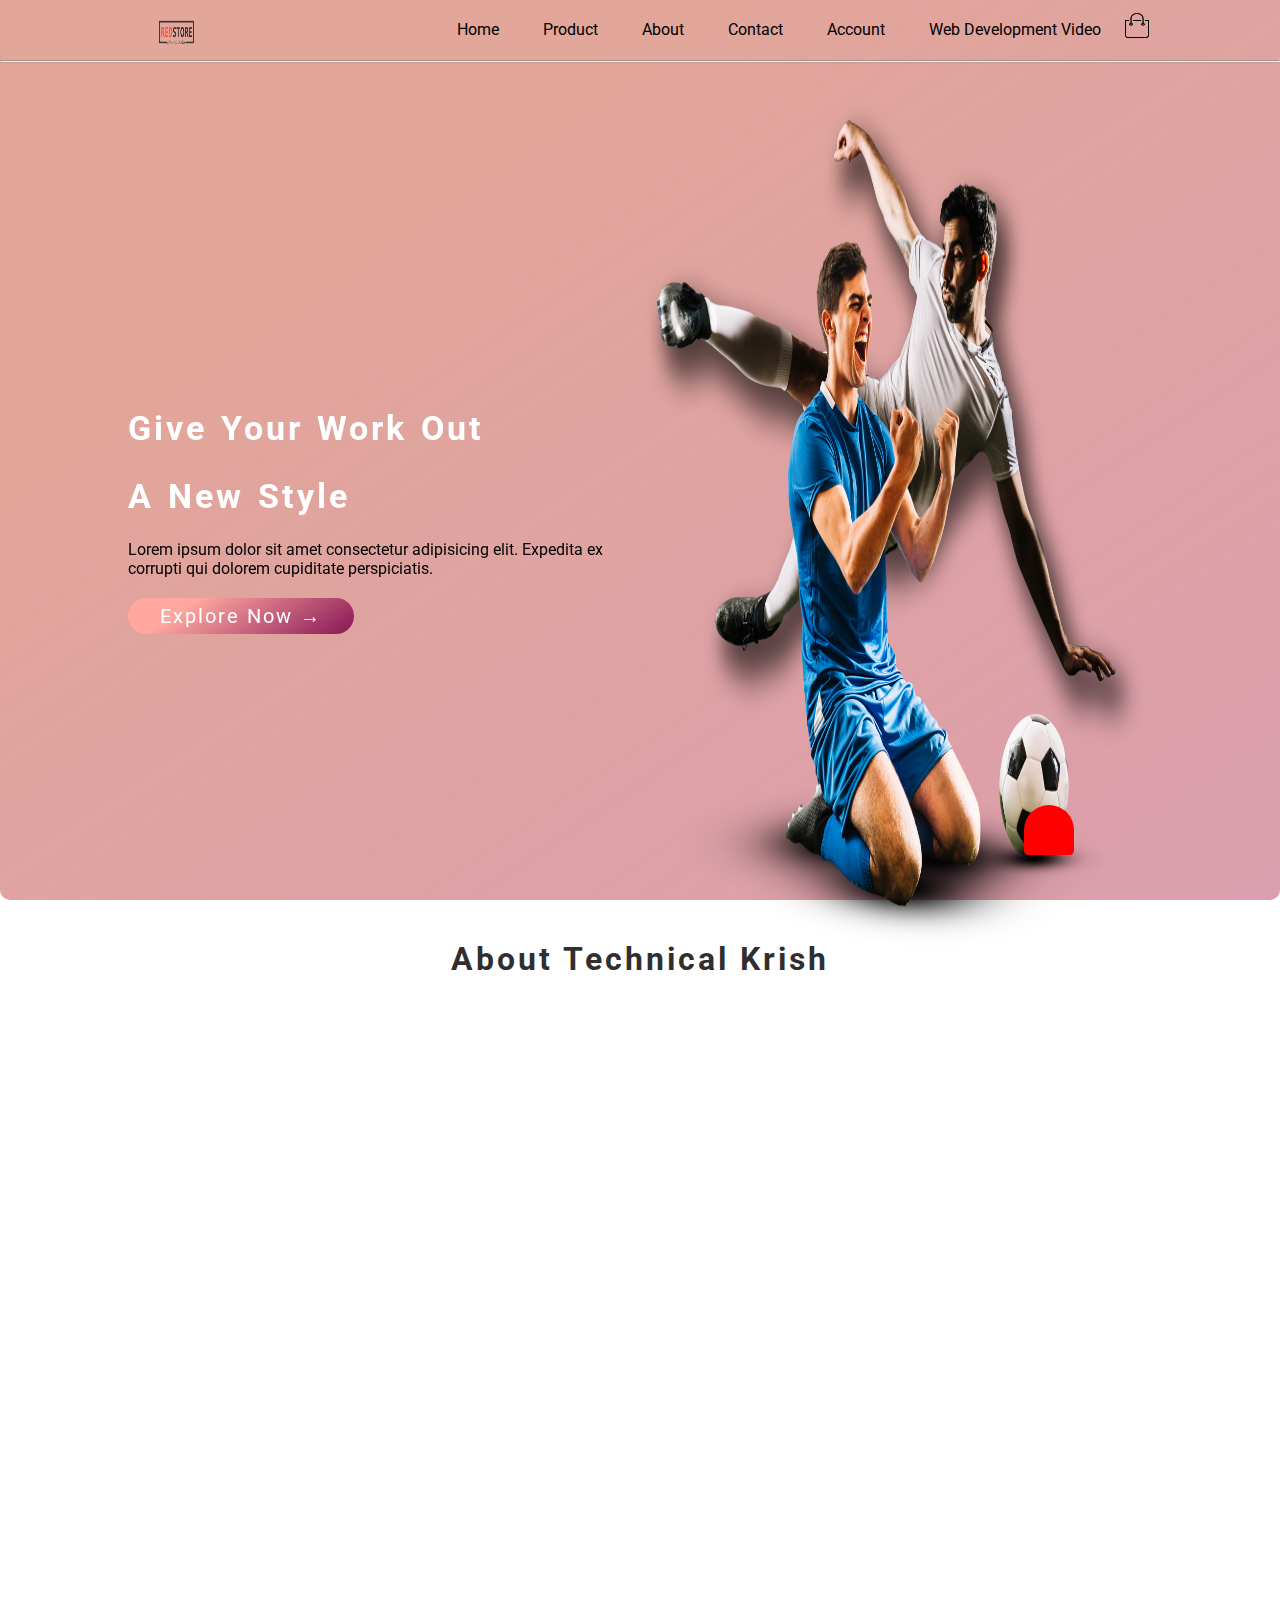
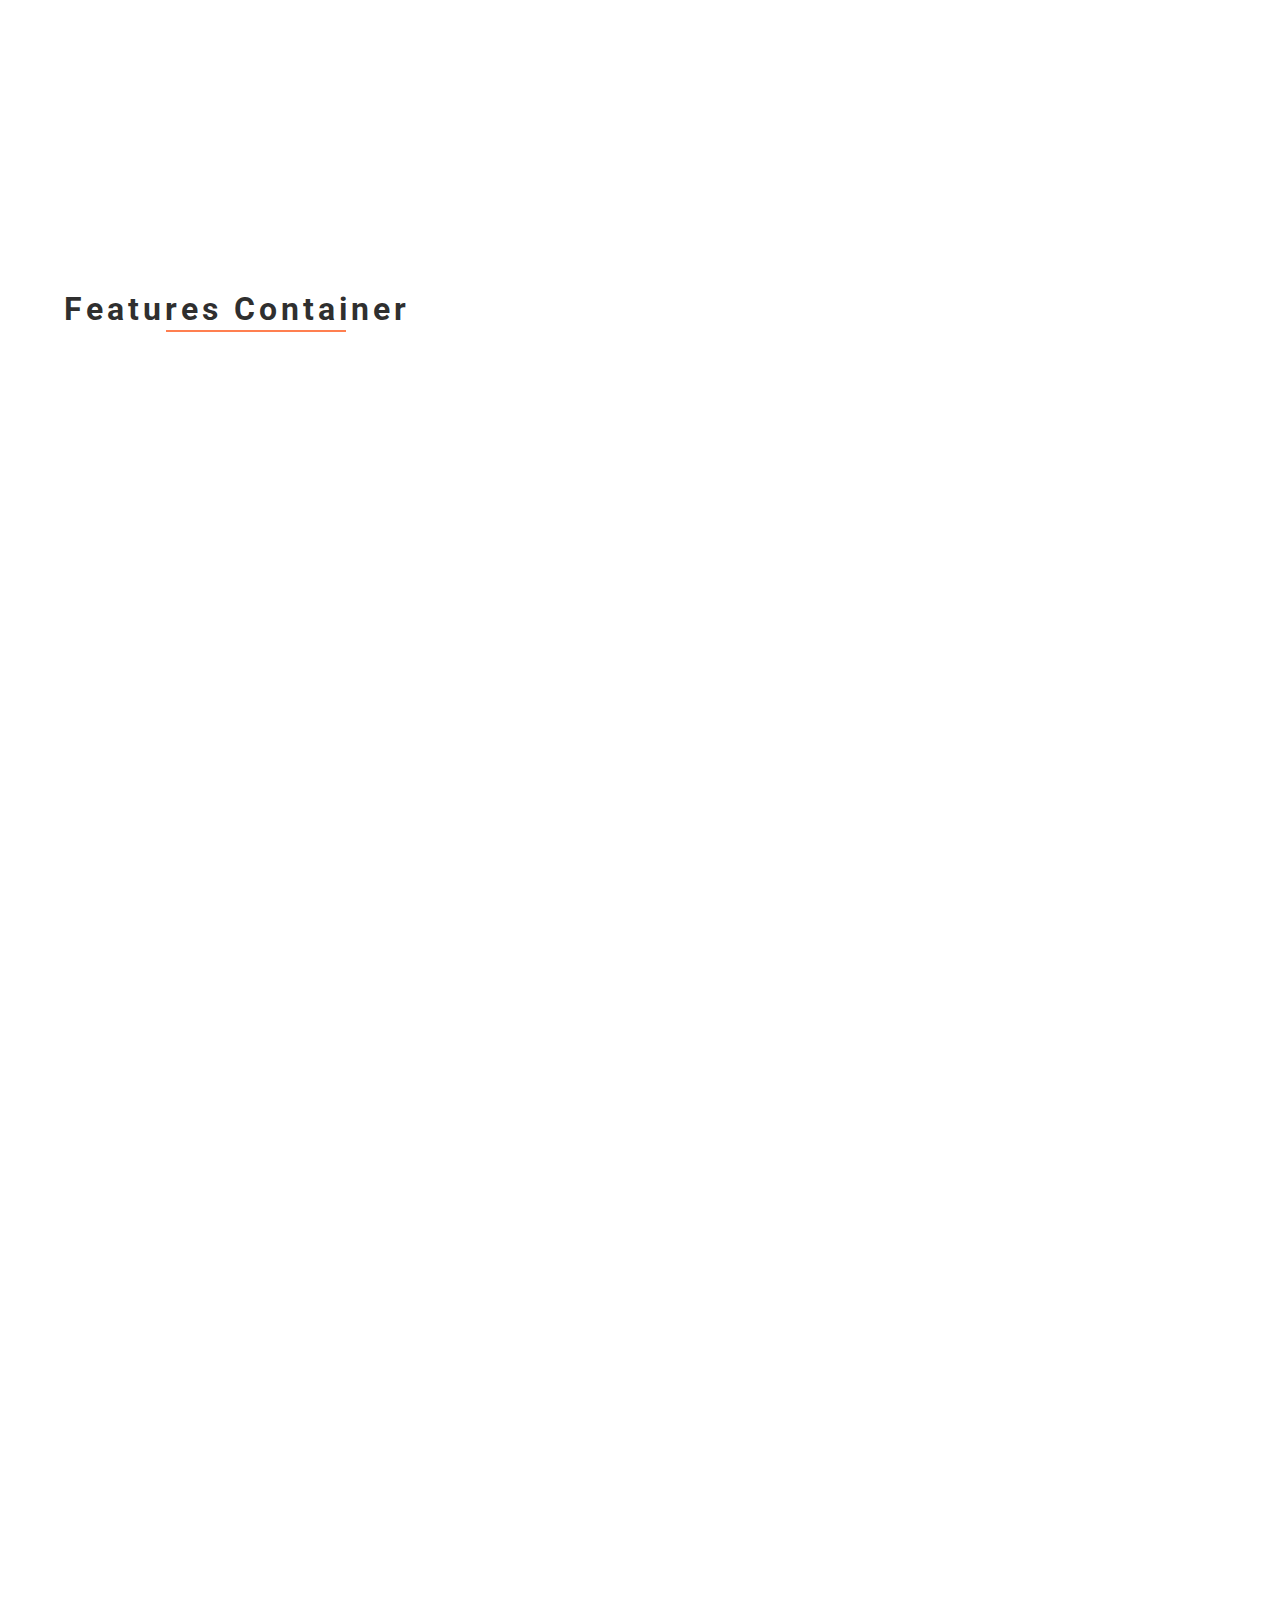
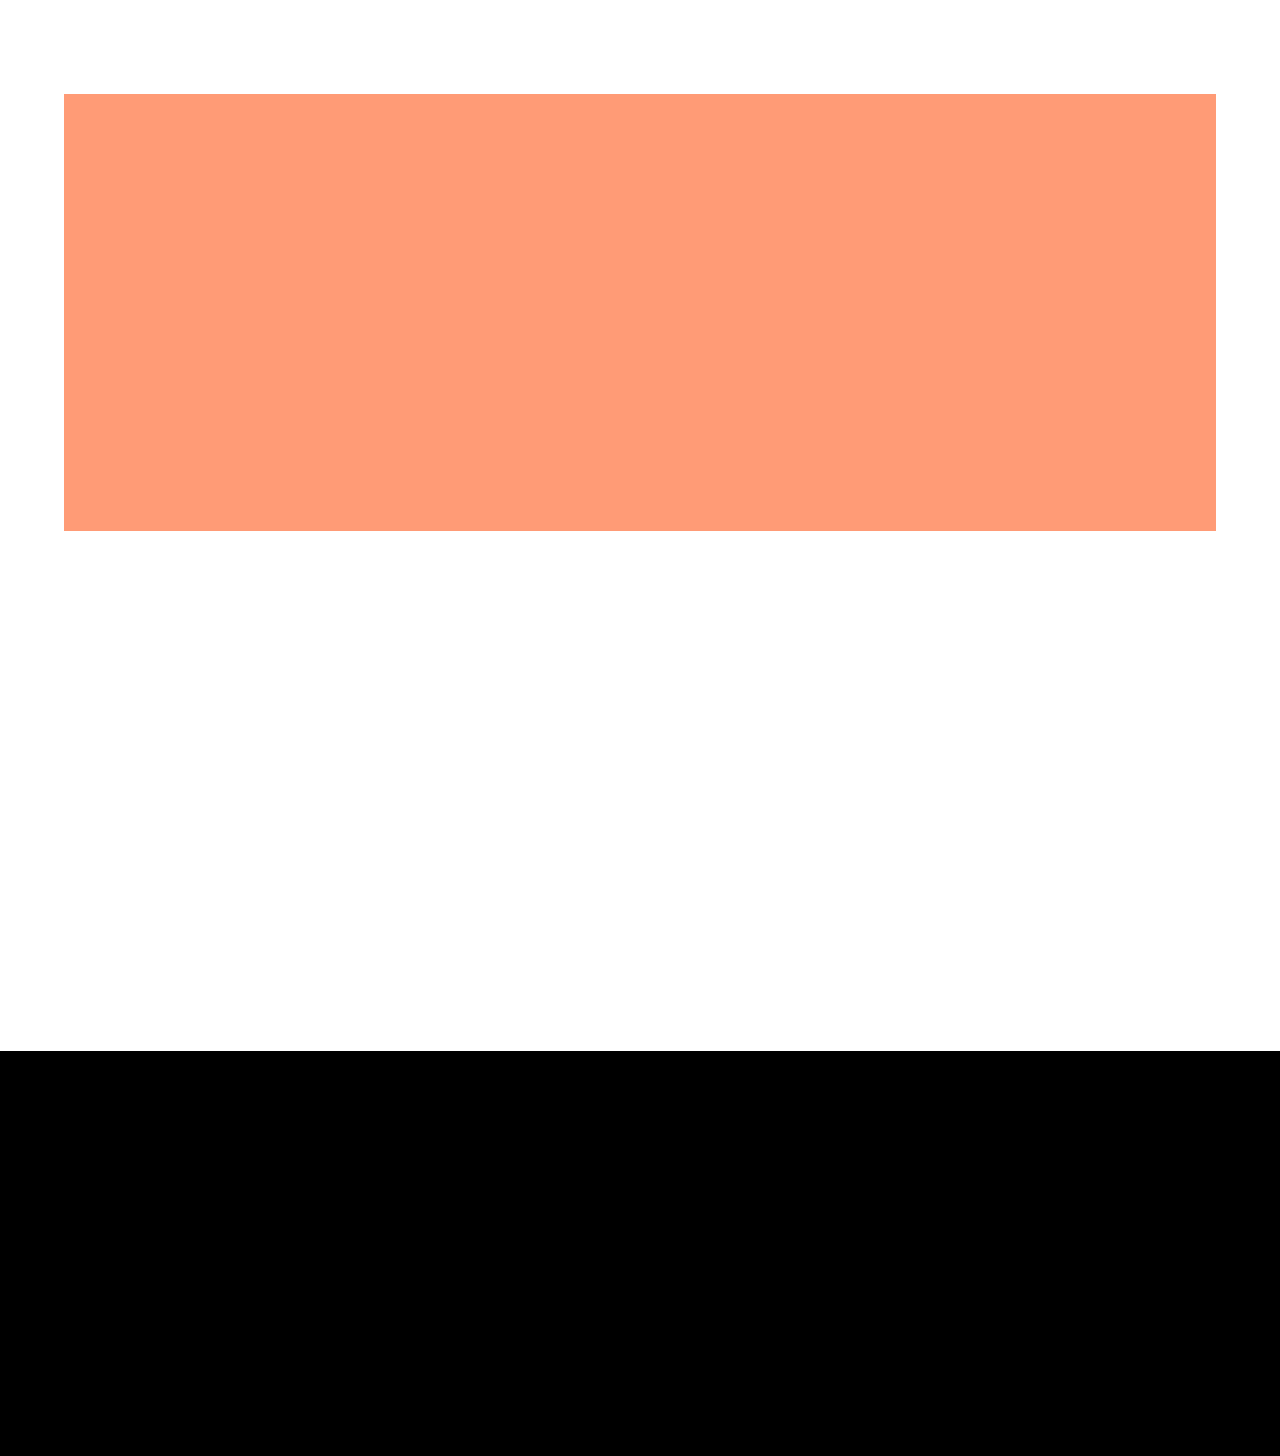
<file: index.html>
<!DOCTYPE html>
<html lang="en">

<head>
      <meta charset="UTF-8">
      <meta http-equiv="X-UA-Compatible" content="IE=edge">
      <meta name="viewport" content="width=device-width, initial-scale=1.0">
      <title>Technical krish home page
      </title>
      <link href="https://unpkg.com/aos@2.3.1/dist/aos.css" rel="stylesheet">
      <link rel="stylesheet" href="https://cdnjs.cloudflare.com/ajax/libs/font-awesome/4.7.0/css/font-awesome.min.css">
      <link rel="stylesheet" href="style.css">
</head>

<body>
      <div class="container">
            <nav class="navbar">

                  <div class="logo" >
                        <a href="index.html">
                              <img src="./images/logo.png" alt="">
                        </a>
                  </div>

                  <div class="links">
                        <a href="index.html">Home</a>
                        <a href="#Product">Product</a>
                        <a href="#about">About</a>
                        <a href="contact.html" id="contact">Contact</a>
                        <a href="#">Account</a>
                        <a href="video.html">web development video</a>
                        <div class="imag" id="color">
                              <img src="./images/cart.png" alt="">
                        </div>

                  </div>

                  <div class="icons" id="open">
                        <!-- <p id="open">=</p> -->
                        <i class="fa fa-bars" aria-hidden="true"></i>
                        <!-- <p id="close">*</p> -->
                  </div>
            </nav>
            <hr style="margin-top: -9px;;box-shadow: rgba(0, 0, 0, 0.1) 0px 1px 2px 0px;">


            <div class="row">
                  <div class="col-1" data-aos="fade-right">
                        <div class="text">
                              <h1>give your work out <br>a new style</h1>
                              <p>Lorem ipsum dolor sit amet consectetur adipisicing elit. Expedita ex corrupti qui
                                    dolorem cupiditate perspiciatis.</p>
                        </div>
                        <div class="btn">
                              <button id="btn">Explore now &#8594;</button>
                        </div>
                  </div>

                  <div class="col-2" data-aos="fade-left">
                        <img src="./images/image1.png" alt="">
                  </div>
            </div>




      </div>

      <section id="about">

            <div class="about-container">
                  <h1>
                        about Technical krish
                  </h1>
                  <div class="rows">
                        <div class="cols" data-aos="fade-right">
                              <img src="logo.png" alt="">
                          </div>                        

                        <div class="cols" data-aos="flip-left">
                              <div class="question">
                                    <div class="question-title">
                                          <h1>about Technical krish</h1>
                                          <div class="icon">
                                                <p id="plus">+</p>
                                                <p id="minus">-</p>
                                          </div>
                                    </div>
                                    

                                    <div class="question-text">
                                          <p>Lorem ipsum dolor sit, amet consectetur adipisicing elit. Sapiente
                                                consequuntur
                                                pariatur temporibus esse sint! Cum. Lorem ipsum dolor sit amet
                                                consectetur
                                                adipisicing elit. Iusto mollitia perferendis culpa beatae atque officiis
                                                vel
                                                in commodi autem. Non?</p>
                                    </div>
                              </div>
                              <div class="question">
                                    <div class="question-title">
                                          <h1>about Technical krish</h1>
                                          <div class="icon">
                                                <p id="plus">+</p>
                                                <p id="minus">-</p>
                                          </div>
                                    </div>

                                    <div class="question-text">
                                          <p>Lorem ipsum dolor sit amet consectetur adipisicing elit. Iusto mollitia
                                                perferendis culpa beatae atque officiis vel in commodi autem. Non?</p>
                                          <p>Lorem ipsum dolor sit, amet consectetur adipisicing elit. Sapiente
                                                consequuntur
                                                pariatur temporibus esse sint! Cum. Lorem ipsum dolor sit amet
                                                consectetur
                                                adipisicing elit. Iusto mollitia perferendis culpa beatae atque officiis
                                                vel
                                                in commodi autem. Non?</p>
                                    </div>
                              </div>
                              <div class="question">
                                    <div class="question-title">
                                          <h1>about Technical krish</h1>
                                          <div class="icon">
                                                <p id="plus">+</p>
                                                <p id="minus">-</p>
                                          </div>
                                    </div>

                                    <div class="question-text">
                                          <p>Lorem ipsum dolor sit, amet consectetur adipisicing elit. Sapiente
                                                consequuntur
                                                pariatur temporibus esse sint! Cum. Lorem ipsum dolor sit amet
                                                consectetur
                                                adipisicing elit. Iusto mollitia perferendis culpa beatae atque officiis
                                                vel
                                                in commodi autem. Non?</p>
                                    </div>
                              </div>

                        </div>
                  </div>

                  </div>
            </div>

      </section>
      <div class="category">
            <div class="row">
                  <div class="col-1" data-aos="fade-up-right">
                        <img src="./images/category-1.jpg" alt="">
                  </div>

                  <div class="col-2" data-aos="fade-up-left">
                        <img src="./images/category-2.jpg" alt="">
                  </div>

                  <div class="col-3" data-aos="fade-down-right">
                        <img src="./images/category-3.jpg" alt="">
                  </div>
            </div>
      </div>


      <section id="Product">

            <div class="features-container">
                  <h1>features container</h1>
                  <div class="underline"></div>
                  <div class="row">
                        <div class="col" data-aos="fade-down-left">
                              <img src="./images/product-1.jpg" alt="">
                        </div>
                        <div class="col" data-aos="flip-left">
                              <img src="./images/product-2.jpg" alt="">
                        </div>
                        <div class="col" data-aos="flip-right">
                              <img src="./images/product-3.jpg" alt="">
                        </div>
                        <div class="col" data-aos="flip-up">
                              <img src="./images/product-4.jpg" alt="">
                        </div>
                        <div class="col" data-aos="flip-down">
                              <img src="./images/product-5.jpg" alt="">
                        </div>
                        <div class="col" data-aos="zoom-in">
                              <img src="./images/product-6.jpg" alt="">
                        </div>
                        <div class="col" data-aos="zoom-in-out">
                              <img src="./images/product-7.jpg" alt="">
                        </div>
                        <div class="col" data-aos="zoom-in-down">
                              <img src="./images/product-8.jpg" alt="">
                        </div>
                        <div class="col" data-aos="zoom-in-left">
                              <img src="./images/product-9.jpg" alt="">
                        </div>
                        <div class="col"  data-aos="zoom-in-right">
                              <img src="./images/product-10.jpg" alt="">
                        </div>
                        <div class="col" data-aos="zoom-out">
                              <img src="./images/product-11.jpg" alt="">
                        </div>
                        <div class="col" data-aos="zoom-in">
                              <img src="./images/product-12.jpg" alt="">
                        </div>
                  </div>
            </div>

      </section>


      <div class="smart-container">
            <div class="row">
                  <div class="col" data-aos="fade-up-right">
                        <img src="./images/exclusive.png" alt="">
                  </div>

                  <div class="col" data-aos="zoom-out">
                        <p>exclusive available on RedStore</p>
                        <h1>smart brand</h1>
                        <p>Lorem, ipsum dolor sit amet consectetur adipisicing elit. Facere laborum in doloribus
                              praesentium ut aliquam culpa, odio reiciendis quisquam iste.
                        </p>
                        <div class="btn">
                              <button id="btn">Buy now &#8594;</button>
                        </div>
                  </div>
            </div>
      </div>




      <div class="app-container">
            <div class="row">
                  <div class="col" data-aos="flip-left">
                        <img src="./images/logo-godrej.png" alt="">
                  </div>
                  <div class="col" data-aos="flip-right">
                        <img src="./images/logo-oppo.png" alt="">
                  </div>
                  <div class="col" data-aos="flip-up">
                        <img src="./images/logo-philips.png" alt="">
                  </div>
                  <div class="col" data-aos="flip-down">
                        <img src="./images/logo-white.png" alt="">
                  </div>
            </div>
      </div>


      <div class="footer-container">

            <div class="row">
                  <div class="col" data-aos="zoom-in">
                        <h1>download our app</h1>
                        <p>Lorem ipsum dolor sit amet consectetur adipisicing elit. Exercitationem repellat officia vel
                              molestiae libero.</p>
                  </div>

                  <div class="col" data-aos="zoom-in-out">
                        <img src="./images/logo.png" alt="">
                        <p>Lorem ipsum dolor sit amet consectetur adipisicing elit. Cumque ut et repellendus dicta
                              minima.</p>
                  </div>

                  <div class="col" data-aos="zoom-in-right">
                        <h1>useful links</h1>
                        <p>website</p>
                        <p>blog</p>
                        <p>app</p>
                  </div>

                  <div class="col" data-aos="zoom-in-down">
                        <h1>social-media</h1>
                        <p>facebook</p>
                        <p>whatsapp</p>
                        <p>twitter</p>
                        <p>instagram</p>
                  </div>
            </div>
            <div class="ico">
                  <a href="index.html" data-aos="fade-right">
                        +
                  </a>
            </div>

      </div>



</body>

<script>
      const openbtn = document.getElementById('open');
      const closebtn = document.getElementById('close');
      const links = document.querySelector('.links');
      const color = document.getElementById('color');
      const question = document.querySelectorAll('.question')
      const model = document.querySelector('.model');
      const contact = document.getElementById('contact');
      const mul = document.getElementById('mul');
      const iconbtn = document.querySelector('.ico');


      openbtn.addEventListener('click', function () {
            links.classList.toggle('show-links');
            // if(links.classList.toggle('show-links')){
            //       links.classList.add('show-links');
            // }else{
            //       links.classList.remove('show-links');
            // }

            // links.classList.add('show-links');
      })



      question.forEach(function (item) {
            const questn = item.querySelector('.icon');
            questn.addEventListener('click', function (e) {
                  console.log("question");
                  // const questions = e.currentTarget;
                  question.forEach(function (questionss) {
                        if (questionss != item) {
                              questionss.classList.remove('show-text');
                        }
                  })

                  item.classList.add('show-text');
            });
      });

      color.addEventListener('click', function () {
            document.body.style.backgroundColor = "#000";
            document.body.style.color = "#fff";
      })

      window.addEventListener('scroll', function () {
            if (scrollY > 2000) {
                  iconbtn.style.cssText = "visibility: visible;";
                  document.body.style.cssText = 'background:#000;transition:3s ease';
                  openbtn.style.cssText = "background:blue;border-radius:50%;padding:4px;";
            } else if (scrollY < 2000) {
                  iconbtn.style.cssText = "visibility: hidden;";
                  openbtn.style.cssText = "background:chocolate;border-radius:50%;padding:4px;"
                  document.body.style.cssText = 'background:none;transition:3s ease';
            }
      })

      function subscribemy() {
            const sub = confirm("want to visit Technical krish");
            if (sub) {
                  location.href = "https://www.youtube.com/channel/UCF5oO43y67XYOfJRiPif1rw";
            } else {
                  clearTimeout(sub);
            }
      }


      setTimeout(() => {
            subscribemy();
      }, 100000);
</script>
<script src="https://unpkg.com/aos@2.3.1/dist/aos.js"></script>
<script>
      AOS.init();
</script>

</html>
</file>
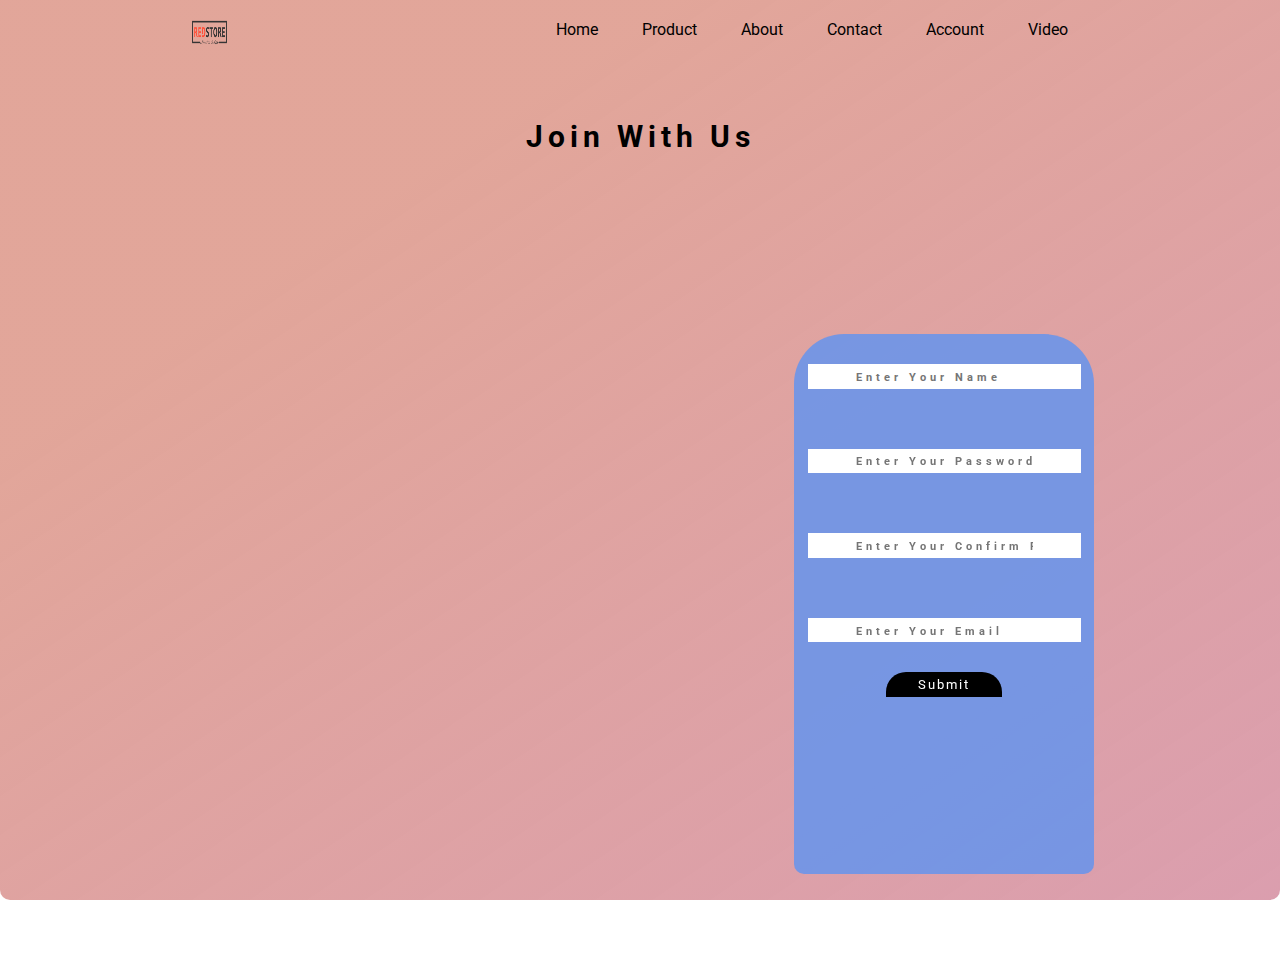
<file: contact.html>
<!DOCTYPE html>
<html lang="en">

<head>
      <meta charset="UTF-8">
      <meta http-equiv="X-UA-Compatible" content="IE=edge">
      <meta name="viewport" content="width=device-width, initial-scale=1.0">
      <title>contact with us</title>
      <link href="https://unpkg.com/aos@2.3.1/dist/aos.css" rel="stylesheet">
      <link rel="stylesheet" href="style.css">
</head>

<body>
      <div class="container">
            <nav class="navbar">

                  <div class="logo">
                        <a href="index.html">
                              <img src="./images/logo.png" alt="">
                        </a>
                  </div>

                  <div class="links">
                        <a href="index.html">Home</a>
                        <a href="index.html">Product</a>
                        <a href="#about.html">About</a>
                        <a href="contact.html" id="contact">Contact</a>
                        <a href="contact.html">Account</a>
                        <a href="video.html">video</a>
                  </div>


            </nav>

            <section id="conta">
                  <h2>join with us</h2>
                  <div class="row">

                        <div class="col" data-aos="zoom-in-right">
                              <iframe
                                    src="https://www.google.com/maps/embed?pb=!1m18!1m12!1m3!1d3594581.471120692!2d81.8859844992932!3d28.37899439325918!2m3!1f0!2f0!3f0!3m2!1i1024!2i768!4f13.1!3m3!1m2!1s0x3995e8c77d2e68cf%3A0x34a29abcd0cc86de!2sNepal!5e0!3m2!1sen!2snp!4v1629016962230!5m2!1sen!2snp"
                                    width="390" height="450" style="border:0;" allowfullscreen=""
                                    loading="lazy"></iframe>
                        </div>

                        <div class="cols2" data-aos="zoom-in-left">
                              <form action="" >
                                    <input type="text" id="name" placeholder="enter your name">
                                    <br><span id="names"></span>
                                    <input type="password" id="password" placeholder="enter your password">
                                    <input type="password" id="password" placeholder="enter your confirm password">
                                    <input type="email" id="email" placeholder="enter your email">
                                    <button id="btns">Submit</button>
                              </form>
                        </div>
                  </div>

            </section>

</body>

<script src="https://unpkg.com/aos@2.3.1/dist/aos.js"></script>
<script>
      AOS.init();
</script>


</html>
</file>
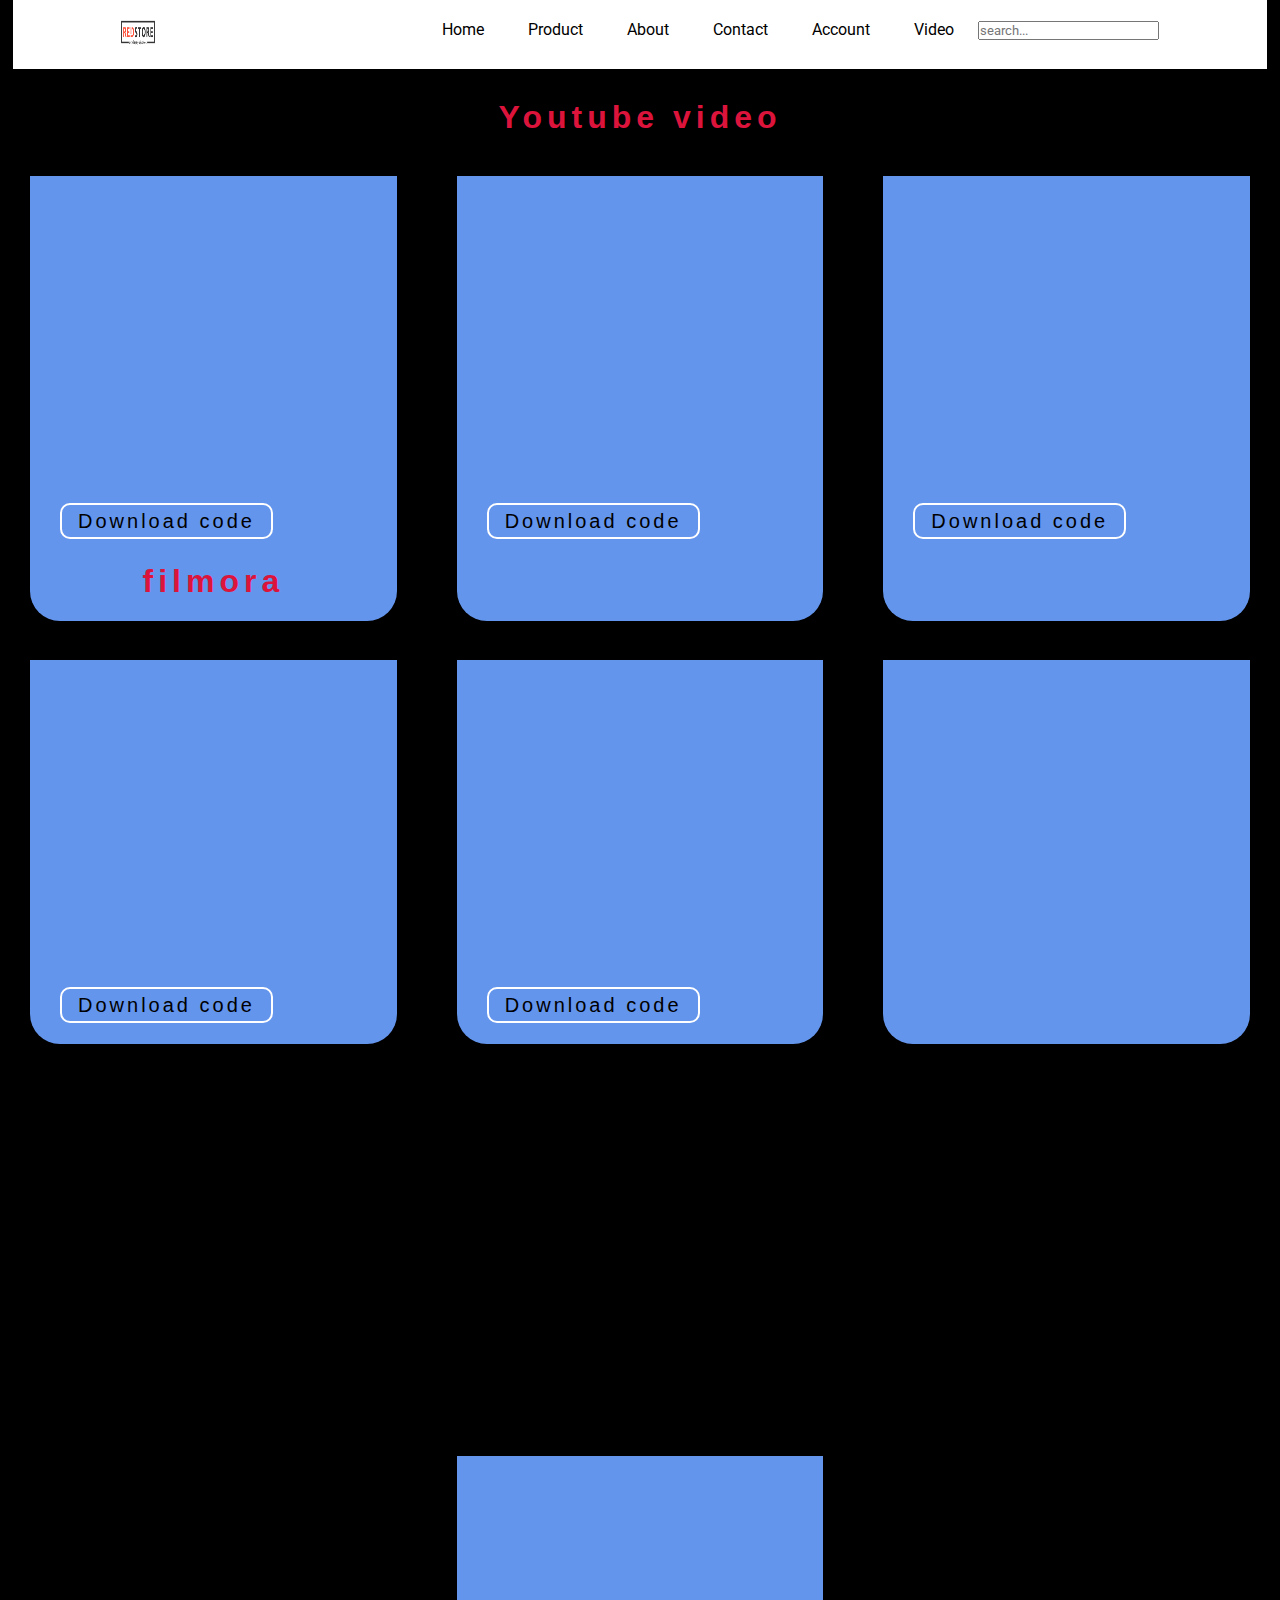
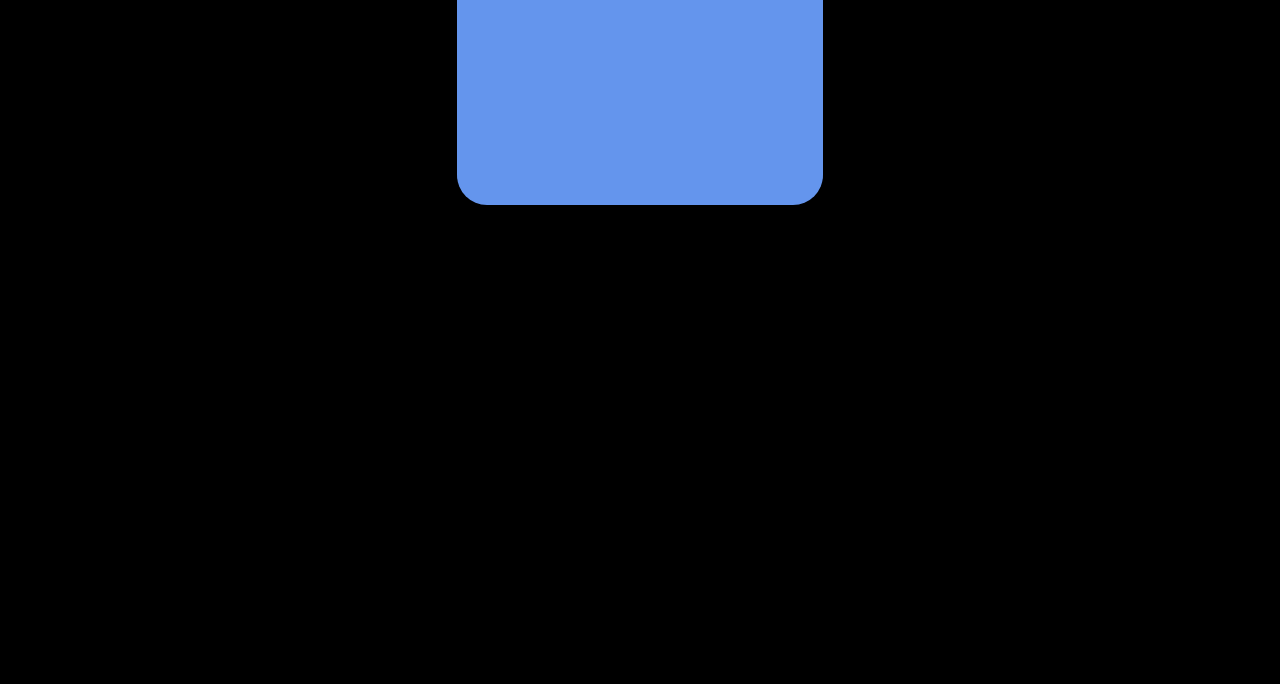
<file: video.html>
<!DOCTYPE html>
<html lang="en">

<head>
      <meta charset="UTF-8">
      <meta http-equiv="X-UA-Compatible" content="IE=edge">
      <meta name="viewport" content="width=device-width, initial-scale=1.0">
      <link href="https://unpkg.com/aos@2.3.1/dist/aos.css" rel="stylesheet">
      <title>youtube video</title>
</head>
<style>
      @import url('https://fonts.googleapis.com/css2?family=Roboto:wght@300&display=swap');

      * {
            margin: 0;
            padding: 0;
            font-family: 'Roboto', sans-serif;
            box-sizing: border-box;
      }

      body {
            width: 100%;
            background-color: #000;
            /* background-color: rgba(0, 0, 255, 0.164); */
      }

      h1 {
            font-family: sans-serif;
            letter-spacing: 5px;
            font-weight: bold;
            text-align: center;
            padding-top: 30px;
            color: crimson;
            width: 100%;
      }

      .center {
            margin: 0 auto;
            padding-top: 10px;
            padding-bottom: 90px;
      }

      .videos {
            width: 100%;
            height: 100vh;
            display: grid;
            grid-template-columns: repeat(3, 1fr);
      }

      .video {
            margin: 30px;
            height: 92%;
            border-bottom-right-radius: 30px;
            border-bottom-left-radius: 30px;
            background-color: cornflowerblue;
      }

      .btn {
            margin-top: 15px;
            width: 100%;
            margin-left: 30px;
            /* text-align: center; */
      }

      iframe {
            width: 100%;
      }

      .btn a {
            text-decoration: none;
            font-size: 20px;
            border-radius: 10px;
            font-family: sans-serif;
            letter-spacing: 3px;
            /* background-color: cadetblue; */
            color: #000;
            border: 2px solid #fff;
            cursor: pointer;
            padding: 0.3rem 1rem;
      }


      .navbar {
            padding: 20px 0;
            overflow: hidden;
            width: 98%;
            margin: 0 auto;
            display: flex;
            background-color: #fff;
            justify-content: space-around;
      }

      .logo img {
            width: 40%;
            height: 25px;
            cursor: pointer;
      }

      .links a {
            margin: 20px;
            color: #000;
            position: relative;
            text-decoration: none;
            text-transform: capitalize;
      }

      .imag {
            display: none;
      }

      .links a:after {
            content: '';
            width: 0;
            transition: 0.3s ease-in-out;
            height: 3px;
            background-color: red;
            position: absolute;
            left: 0;
            bottom: -12px;
      }

      .links a:hover {
            color: gray;
      }

      .links a:hover::after {
            width: 100%;
      }

      @media screen and (max-width:1239px) {
            .videos {
                  width: 90%;
                  height: 100vh;
                  display: grid;
                  margin: 0 auto;
                  grid-template-columns: repeat(1, 1fr);
            }

            .video {
                  width: 100%;
                  margin: 0 auto;
                  margin-top: 40px;
                  padding: 0;
            }

            iframe {
                  width: 100%;
                  margin: 0 auto;
            }
      }

      @media screen and (max-width:640px) {
            .navbar {
                  width: 100%;
            }

            .links {
                  display: flex;
                  position: absolute;
                  top: -90%;
                  right: 0;
                  color: fff;
                  text-align: center;
                  left: 0;
                  height: 90vh;
                  visibility: hidden;
                  background: #000;
                  flex-direction: column;
                  border-bottom-left-radius: 30px;
                  border-bottom-right-radius: 30px;
            }

            .links a {
                  color: #fff;
                  font-size: 23px;
                  margin-top: 40px;
                  font-family: sans-serif;
            }

            .show-links {
                  position: absolute;
                  top: 10%;
                  transition: 0.9s ease;
                  visibility: visible;
            }

            #color img {
                  position: absolute;
                  top: 15px;
                  width: 30px;
            }
      }
</style>

<body>
      <div class="container">
            <nav class="navbar">

                  <div class="logo">
                        <a href="index.html">
                              <img src="./images/logo.png" alt="">
                        </a>
                  </div>

                  <div class="links">
                        <a href="index.html">Home</a>
                        <a href="">Product</a>
                        <a href="about.html">About</a>
                        <a href="contact.html" id="contact">Contact</a>
                        <a href="contact.html">Account</a>
                        <a href="video.html">video</a>
                        <input type="text" placeholder="search..." onkeyup="myFunction()">
                  </div>
                  <div class="imag" id="color">
                        <img src="./images/cart.png" alt="">
                  </div>


            </nav>

            <div class="contaienr">
                  <h1>Youtube video</h1>
                  <div class="center">
                        <div class="videos">
                              <div class="video" data-aos="zoom-in-up">
                                    <iframe width="560" height="315" src="https://www.youtube.com/embed/oHHDJgLvQQM"
                                          title="YouTube video player" frameborder="0"
                                          allow="accelerometer; autoplay; clipboard-write; encrypted-media; gyroscope; picture-in-picture"
                                          allowfullscreen></iframe>
                                    <div class="btn">
                                          <a href="https://github.com/krishtechn/website-project">Download code</a>
                                    </div>
                                    <h1>filmora</h1>

                              </div>
                              <div class="video" data-aos="zoom-in-up">
                                    <iframe width="560" height="315" src="https://www.youtube.com/embed/82_7bSyUnQU"
                                          title="YouTube video player" frameborder="0"
                                          allow="accelerometer; autoplay; clipboard-write; encrypted-media; gyroscope; picture-in-picture"
                                          allowfullscreen></iframe>
                                    <div class="btn">
                                          <a
                                                href="https://github.com/krishtechn/c-programming-tutorial/commit/58441717d9149df458ce92b369958a78e1137dbe">Download
                                                code</a>
                                    </div>
                              </div>
                              <div class="video" data-aos="zoom-in-left">
                                    <iframe width="560" height="315" src="https://www.youtube.com/embed/1_4vHhRSRlE"
                                          title="YouTube video player" frameborder="0"
                                          allow="accelerometer; autoplay; clipboard-write; encrypted-media; gyroscope; picture-in-picture"
                                          allowfullscreen></iframe>
                                    <div class="btn">
                                          <a
                                                href="https://github.com/krishtechn/c-programming-tutorial/commit/58441717d9149df458ce92b369958a78e1137dbe">Download
                                                code</a>
                                    </div>
                              </div>
                              <div class="video" data-aos="zoom-in-right">
                                    <iframe width="560" height="315" src="https://www.youtube.com/embed/He7ZujzRi0c"
                                          title="YouTube video player" frameborder="0"
                                          allow="accelerometer; autoplay; clipboard-write; encrypted-media; gyroscope; picture-in-picture"
                                          allowfullscreen></iframe>
                                    <div class="btn">
                                          <a
                                                href="https://github.com/krishtechn/c-programming-tutorial/commit/58441717d9149df458ce92b369958a78e1137dbe">Download
                                                code</a>
                                    </div>
                              </div>
                              <div class="video" data-aos="zoom-out">
                                    <iframe width="560" height="315" src="https://www.youtube.com/embed/9VB4VU70ZqE"
                                          title="YouTube video player" frameborder="0"
                                          allow="accelerometer; autoplay; clipboard-write; encrypted-media; gyroscope; picture-in-picture"
                                          allowfullscreen></iframe>
                                    <div class="btn">
                                          <a
                                                href="https://github.com/krishtechn/c-programming-tutorial/commit/58441717d9149df458ce92b369958a78e1137dbe">Download
                                                code</a>
                                    </div>
                              </div>
                              <div class="video" data-aos="zoom-in">
                                    <iframe width="560" height="315" src="https://www.youtube.com/embed/RzxJ19P00zw"
                                          title="YouTube video player" frameborder="0"
                                          allow="accelerometer; autoplay; clipboard-write; encrypted-media; gyroscope; picture-in-picture"
                                          allowfullscreen></iframe>
                              </div>
                              <div class="video" data-aos="zoom-in-out">
                                    <iframe width="560" height="315" src="https://www.youtube.com/embed/K81F2pPKGhk"
                                          title="YouTube video player" frameborder="0"
                                          allow="accelerometer; autoplay; clipboard-write; encrypted-media; gyroscope; picture-in-picture"
                                          allowfullscreen></iframe>
                              </div>
                              <div class="video" data-aos="zoom-out-up">
                                    <iframe width="560" height="315" src="https://www.youtube.com/embed/rRgfU_mlSxU"
                                          title="YouTube video player" frameborder="0"
                                          allow="accelerometer; autoplay; clipboard-write; encrypted-media; gyroscope; picture-in-picture"
                                          allowfullscreen></iframe>
                              </div>
                              <div class="video" data-aos="zoom-in-right">
                                    <iframe width="560" height="315" src="https://www.youtube.com/embed/CVzlKefdHu8"
                                          title="YouTube video player" frameborder="0"
                                          allow="accelerometer; autoplay; clipboard-write; encrypted-media; gyroscope; picture-in-picture"
                                          allowfullscreen></iframe>
                              </div>
                              <div class="video" data-aos="zoom-out-up">
                                    <iframe width="560" height="315" src="https://www.youtube.com/embed/91cJQVCE0FQ"
                                          title="YouTube video player" frameborder="0"
                                          allow="accelerometer; autoplay; clipboard-write; encrypted-media; gyroscope; picture-in-picture"
                                          allowfullscreen></iframe>
                              </div>
                              <div class="video">
                                    <iframe width="560" height="315" src="https://www.youtube.com/embed/94d75vIiCx8"
                                          title="YouTube video player" frameborder="0"
                                          allow="accelerometer; autoplay; clipboard-write; encrypted-media; gyroscope; picture-in-picture"
                                          allowfullscreen></iframe>
                              </div>

                              <div class="video" data-aos="zoom-out-down">                                   <iframe width="560" height="315" src="https://www.youtube.com/embed/23YYywLkjeg"
                                          title="YouTube video player" frameborder="0"
                                          allow="accelerometer; autoplay; clipboard-write; encrypted-media; gyroscope; picture-in-picture"
                                          allowfullscreen></iframe>
                              </div>
                              <div class="video" data-aos="zoom-out-left">
                                    <iframe width="560" height="315" src="https://www.youtube.com/embed/dPVLxxljULM"
                                          title="YouTube video player" frameborder="0"
                                          allow="accelerometer; autoplay; clipboard-write; encrypted-media; gyroscope; picture-in-picture"
                                          allowfullscreen></iframe>
                              </div>
                              <div class="video" data-aos="fade-up"
                              data-aos-duration="3000">
                                    <iframe width="560" height="315" src="https://www.youtube.com/embed/HDIYg9NW3QA"
                                          title="YouTube video player" frameborder="0"
                                          allow="accelerometer; autoplay; clipboard-write; encrypted-media; gyroscope; picture-in-picture"
                                          allowfullscreen></iframe>
                              </div>
                        </div>
                  </div>
            </div>
      </div>
</body>

<script>

      const link = document.querySelector('.links');
      const btn = document.getElementById('color');

      btn.onclick = () => {
            //   link.classList.toggle("show-links");
            if (link.classList.contains('show-links')) {
                  link.classList.remove('show-links');
            } else {
                  link.classList.add('show-links');
            }
      }

      window.addEventListener('scroll', function () {
            if (scrollY > 2000) {
                  document.body.style.cssText = "background-Color : rebeccapurple;color:white;";
            } else if (scrollY < 2000) {
                  document.body.style.cssText = "background-Color : black;color:white;";
            } else{
                  document.body.style.cssText = "background-Color : red;color:white;";
                 }
          })

        
</script>

<script src="https://unpkg.com/aos@2.3.1/dist/aos.js"></script>
<script>
      AOS.init();
</script>


</html>
</file>
<file: style.css>
@import url('https://fonts.googleapis.com/css2?family=Roboto:wght@300&display=swap');

*{
      margin: 0;
      padding: 0;
      font-family: 'Roboto', sans-serif;
      box-sizing: border-box;
}
html{
      scroll-behavior: smooth;
}

.container{
      background-color :#bd4f6c33;
      background-image : linear-gradient(326deg, #bd4f6c70 0%, #d7826a9a 74%);
      max-width:100%;
      height: 100vh;
      width:100%;
      position: relative;
      border-bottom-left-radius: 10px;
      border-bottom-right-radius: 10px;
}

.navbar{
      padding:20px 0;
      overflow: hidden;
      width:90%;
      margin:0 auto;
      display: flex;
      justify-content: space-around;
}
.logo img{
      width:40%;
      height: 25px;
      cursor: pointer;
}
.links a{
margin:20px;
color:#000;
position: relative;
text-decoration: none;
text-transform: capitalize;
}
.links a:after{
content:'';
width:0;
transition: 0.3s ease-in-out;
height: 3px;
background-color: red;
position: absolute;
left:0;
bottom:-12px;
}
.links a:hover{
      color:gray;
}
.links a:hover::after{
      width:100%;
}
 .row{
display: grid;
place-items: center;
width:80%;
margin:0 auto;
grid-template-columns: repeat(2,1fr);
}
.text h1{
      font-size: 34px;
      letter-spacing: 3px;
      word-spacing: 3px;
      color:#fff;
      line-height: 2;
      text-transform: capitalize;
}
.text p{
      padding-top: 10px;
      color:#000;
}
.btn{
      padding-top: 20px;
}
.btn button{
      padding: 0.4rem 2rem;
      outline: none;
      font-size: 20px;
      background-color: transparent;
      cursor: pointer;
      border: none;
      color:#fff;
      background-color: #861657;
       background-image: linear-gradient(326deg, #861657 0%, #ffa69e 74%);
      position: relative;
      border-radius: 30px;
}

.row .col-2 img{
width:100%;
height: 100vh;
}

.imag img{
      width:30px;
      height: 25px;
}
.imag{
      position: absolute;
      right:10%;
      top:13px;
      transition: 0.4s ease-in-out;
      animation: bounce 3s ease-in infinite;
}

@keyframes bounce {
      0%{
            transform: scale(1);
      }
      10%{
            transform: scale(1.1);
      }
      50%{
            transform: scale(1);
      }
}
.about-container{
      width:100%;
      margin-top: 10px;
      margin-bottom: 10px;
      display: grid;
      place-items: center;
}
.about-container h1{
      padding-top: 30px;
      text-transform: capitalize;
      letter-spacing: 3px;
      color:rgba(0, 0, 0, 0.829);
}
.about-container .rows{
      width:90%;
      display: grid;
      padding:30px 0 0px 0;
      margin:0 auto;
      grid-template-columns: 40% 60%;
}
.rows .cols{
      text-align: center;
      margin-bottom: 50px;
      margin-top: 50px;
}
.about-container .rows .cols img{
flex-basis: 50%;
width:300px;
cursor: pointer;
margin:0 auto;
border-radius: 50%;
display: grid;
place-items: center;
height:300px;
animation: bounce 3s ease-in-out infinite;
}
.category{
      width:100%;
      height: 60vh;
}
.question-title{
      margin-top: -30px;    
}
.question{
      padding:10px 5px 0px 5px;
      text-align: center;
      margin-top: 40px;
      background-color: cornflowerblue;
}
.icon{
      display: flex;
      float:right;
      margin-top: -40px;
}
.icon p{
      font-size: 30px;
}
.question-text{
      display: none;
}
.show-text .question-text{
      display: block;
}
#minus{
      display: none;
}
.show-text #minus{
      display: inline-block;
}
.show-text #plus{
      display: none;
}
.icons{
      display: none;
}
.category .row{
      max-width:90%;
      width:90%;
      padding-top: 50px;
      margin:0 auto;
      display: grid;
      grid-template-columns: repeat(3,1fr);
}
.category .row img{
      width:100%;
      padding:20px;
      position: relative;
      height: 40vh;
      transition: transform 450ms ease-in-out;
}
.category .row img:hover{
      transform: scale(1.08);
      cursor: pointer;
}
.category .row img:hover show-bg{
background-color: red;
}
.features-container{
      width:100%;
}
.category .row{
      width:90%;
      display: grid;
      grid-template-columns: auto auto auto;
      margin:0 auto;
}
.features-container h1{
      padding-left: 64px;
      letter-spacing: 4px;
      text-transform: capitalize;
      color:rgba(0, 0, 0, 0.822);
      margin-top: -68px;
}
.features-container .row{
      display: grid;
      width:90%;
      margin:0 auto;
      grid-template-columns: auto auto auto auto;
} 
.features-container .row .col img{
      width:100%;
      padding-left: 20px;
      padding-top: 20px;
      padding-bottom: 30px;
}
.underline{
      width:14%;
      margin-top: 2px;
      margin-left: 13%;
      padding-left: 10%;
      border-bottom: 2px solid coral;
}
.features-container .row .col .rating h1{
      font-size:15px;
      font-weight: bold;
      text-align: center;
      margin-right: 10px;
      margin-top: -5px;
}
.smart-container{
      width:90%;
      padding-top: 10%;
      height: 100vh;
      margin:0 auto;
}
.smart-container .row{
      width:100%;
      padding:40px 0 40px 0;
      display: grid;
      background-color: rgba(255, 127, 80, 0.781);
      place-items: center;
      grid-template-columns: repeat(2,1fr);
}
.smart-container .row .col{
      flex-basis: 50%;
}
.smart-container .row .col img{
  flex-basis: 50%;
  width:70%;   
}
.smart-container .row .col p{
      color:#f1f1f1;
}
.smart-container .row .col h1{
      font-size: 40px;
      letter-spacing: 3px;
      padding-top: 20px;
      padding-bottom: 20px;
      text-transform: capitalize;
}
.app-container{
      width:100%;
      padding-top: 40px;
}
.app-container .row{
      width:90%;
      display: grid;
      text-align: center;
      grid-template-columns: auto auto auto auto;
      margin:30px auto;
}
.app-container .row .col img{
      width:90%;
      margin:0;
      cursor: pointer;
}
.footer-container{
 width:100%;
 background-color: #000;
 display: grid;
 place-items: center;
 }
 .footer-container .row{
       display: grid;
       grid-template-columns: repeat(4,1fr);
       width:90%;
       height: 45vh;
       color:#fff;
       text-align: center;
       margin:0 auto;
 }
 .footer-container .row .col h1{
       font-size: 30px;
       font-weight: 500;
       text-transform: uppercase;
       padding-bottom: 14px;
 }
 .footer-container .row .col p{
       color :gray;
       cursor: pointer;
 }
 p:hover{
       color:#f1f1f1;
       cursor: pointer;
 }
 .footer-container .row .col img{
       width:60%;
       cursor: pointer;
       padding-bottom: 14px;
 }
 .model{
       width:300px;
       background-color: #fff;
       border-radius: 20px;
       display: grid;
       position: absolute;
       top:-170%;
       margin: 60% 38%;
       height: 40vh;
       text-align: center;
       transition: 0.6s ease-in-out;
 }
.show-model{
      position: absolute;
      top:-90%;
}
#conta .row{
      width:95%;
      height: 80vh;
      margin-top: 90px;
      margin-bottom: 50px;
}
#conta .row .cols2{
      width:300px;
      height: 60vh;
      /* border-radius: 20px; */
      border-top-left-radius: 50px;
      border-top-right-radius: 50px;
      border-bottom-right-radius: 10px;
      border-bottom-left-radius: 10px;   
      background-color: rgba(100, 148, 237, 0.849);
}
.cols2{
      display: flex;
      text-align: center;
}
.cols2 input{
      margin:30px auto;
      padding:0.3rem 3rem;
      border: none;
      outline: none;
}
::placeholder{
      text-transform: capitalize;
      letter-spacing: 4px;
      font-size: 11px;
      font-weight: bold;
}
.cols2 button{
      display: flex;
      justify-content: center;
      margin:0 auto;
}
#conta h2{
      text-align: center;
      font-size: 30px;
      margin-top: 50px;
      letter-spacing: 5px;
      text-transform: capitalize;
}
button{
      padding:0.3rem 2rem;
      color:#fff;
      outline: none;
      border: none;
      border-top-left-radius: 20px;
      border-top-right-radius: 20px;
      letter-spacing: 2px;
      text-transform: capitalize;
      background-color: #000;
}
.ico {
      background-color: red;
      width:50px;
      height: 50px;
      border-radius: 50%;
      position: fixed;
      border-top-left-radius: 140px;
      border-top-right-radius: 140px;
      bottom: 5%;
      left:80%;
      animation: bounce 3s linear infinite;
}

@keyframes bounce {
      0%{
            transform: scale(1.01);
      }
      50%{
            transform: scale(1.3);
      }
      100%{
            
            transform: scale(1.01);
      }
}
.ico a{
      color:#fff;
      font-size: 30px;
      display: grid;
      place-items: center;
      cursor: pointer;
}
::-webkit-scrollbar{
      width:10px;
      background-color: cornflowerblue;
}
::-webkit-scrollbar-track {
      background: #f1f1f1;
    }
    
    ::-webkit-scrollbar-thumb {
      background: #888;
    }
    
    ::-webkit-scrollbar-thumb:hover {
      background: blue;
    }

@media screen and (max-width:650px){
      ::-webkit-scrollbar{
            width:10px;
            background-color: cornflowerblue;
      }
      .links{
      display: flex;
      position: absolute;
      top:-100%;
      text-align: center;
      width: 100%;
      left:0;
      background-color: #000;
      color:#fff;
      height: 60vh;
      border-bottom-left-radius: 20px;
      border-bottom-right-radius: 20px;
      flex-direction: column;
}  
.icons{
      animation: bounce 3s ease-in-out infinite;
      font-size: 30px;
      display: block;
}
/* .icons{
      position: absolute;
      top:0;
      right:0;
} */
.btn button{
z-index: -1;
} 
.navbar{
      color:#fff;
}
.logo{
      z-index: 1;
      padding-right:30px;
}
.logo img{
   background-color: #fff; 
}  
.icons{
      margin-top: -24px;
}

.navbar{
      overflow: hidden;
}

.links a{
      color:#fff;
      margin-top: 30px;
      padding-top: 20px;
}
.links a:after{
      content:'';
      width:0;
      transition: 0.3s ease-in-out;
      height: 3px;
      background-color: red;
      position: absolute;
      left:35%;
      bottom:-12px;
      }

      .links a:hover::after{
            width:30%;
      }
     
      .icons p{
            font-size: 30px;
            /* background-color: red; */
            color:#fff;
            padding:0.3rem 1rem;
            cursor: pointer;
      }
      .show-links{
            position: absolute;
            top:0%;
            transition: 0.9s ease-in-out;
      }
      .row{
            width:90%;
            height: 70%;
            display: grid;
            grid-template-columns: repeat(1,1fr);
      }
      .col-1{
            width:90%;
      }
      .container{
            width:100%;
            height: 150vh;
      }
      .row .col-1 .text{
            margin-top: 30%;
      }
      .col-2{
            width:90%;
      }
      .col-2 img{
            width:100%;
      }
      .show-icons{
            visibility: visible;
      }
      .category .row{
            display: grid;
            grid-template-columns: auto;
      }
      .row img{
            width:100%;
      }
      .icons{
    position: fixed;
    top: 3%;
    right: 3%;
      }
      .features-container{
            width:100%;
            margin-top: 100%;
           margin-top: 594px;
      }
      .features-container h1{
           font-size: 20px;
           padding:30px 20px 10px 30px;
      }
      .features-container .row{
      display: grid;
      grid-template-columns: auto;
      }
      
      .smart-container .row{
            width:100%;
            padding:40px 0 60px 0;
            display: grid;
            background-color: rgba(255, 127, 80, 0.781);
            place-items: center;
            height: 100vh;
            text-align: center;
            grid-template-columns: repeat(1,1fr);
      }
      .footer-container .row{
            display: grid;
            width:100%;
            height: 100vh;
            grid-template-columns: auto;
      }
      .footer-container .row .col p{
            padding:0 5px 0 5px;
      }
      .container .row .col-1{
            line-height: 30px;
      }
      .container .row .col-1 .text h1{
            padding-bottom: 20px;
      }
      .btn button{
            padding-bottom: 5px;
      }
      .col-1 {
            width: 90%;
            padding-top: 90px;
            text-align: center;
            font-size: -1vmin;
}
.about-container{
      text-align: center;
}
.about-container .rows{
      display: grid;
      width:90%;
      text-align: center;
      grid-template-columns: auto;
}

#conta .row .cols2{
      height: 55vh;
      margin-top: 40px;
      margin-bottom: 40px;
}
}
</file>
